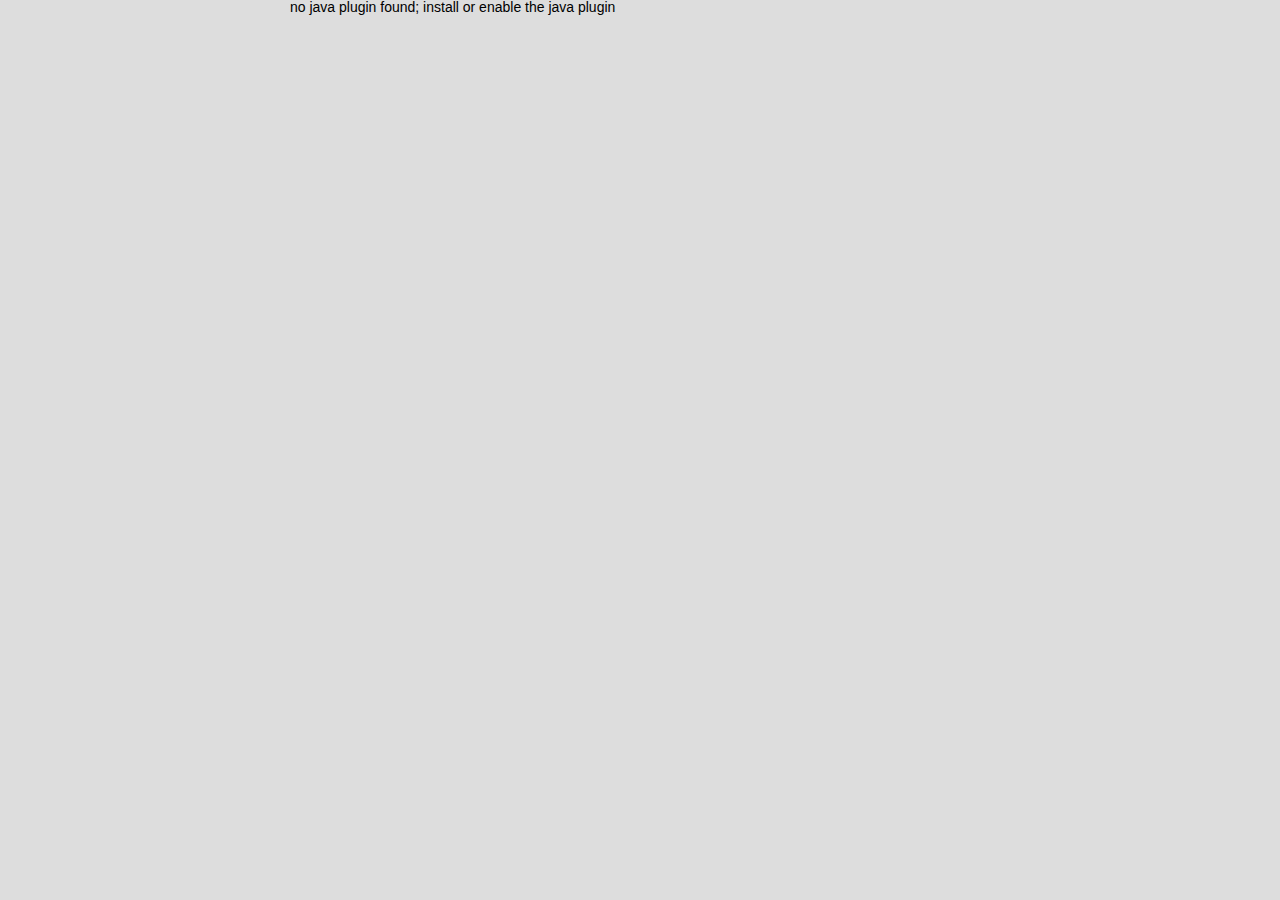
<file: examples/addconnection.html>
<!doctype html>
<html>
    <head>
        <title>midi bridge</title>
        <meta http-equiv="Content-Type" content="text/html; charset=UTF-8">
        <!-- your javascript framework -->
        <!--<script type="text/javascript" src="http://code.jquery.com/jquery-1.6.1.min.js"></script> -->
        
        <!-- other libraries -->
        <!-- <script type="text/javascript" src="lib/your-other-libs.js"></script> -->
        
        <!-- the midibridge -->
        <script type="text/javascript" src="lib/midibridge-0.5.4.min.js"></script>
        
        <!-- your javascript code -->
        <script type="text/javascript" src="js/addconnection.js"></script>

        <!-- your stylesheets -->
        <link rel="stylesheet" media="screen" href="css/reset.css"/>
        <link rel="stylesheet" media="screen" href="css/midibridge.css"/>
    </head>
    <body>
        <div id="content">
        </div>
    </body>
</html>
</file>
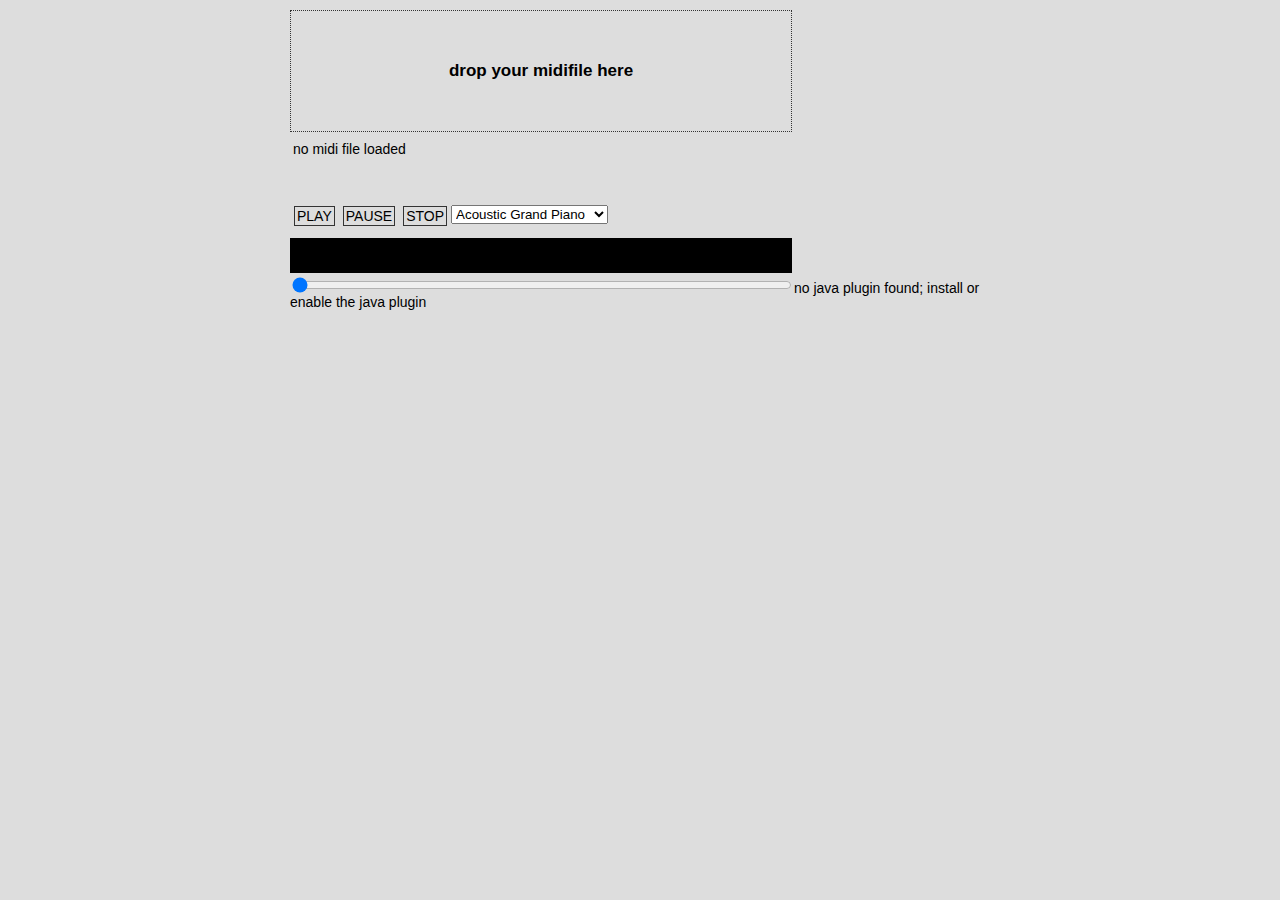
<file: examples/base64.html>
<!doctype html>
<html>
    <head>
        <title>midi bridge</title>
        <meta http-equiv="Content-Type" content="text/html; charset=UTF-8">
        <script type="text/javascript" src="lib/midibridge-0.5.4.min.js"></script>
        <script type="text/javascript" src="lib/MIDIProgramSelector.js"></script>  
        <script type="text/javascript" src="js/base64.js"></script>
        <link rel="stylesheet" media="screen" href="css/reset.css"/>
        <link rel="stylesheet" media="screen" href="css/midibridge.css"/>
        <link rel="stylesheet" media="screen" href="css/clearfix.css"/>
    </head>
    <body>
        <div id="content">
        </div>
    </body>
</html>
</file>
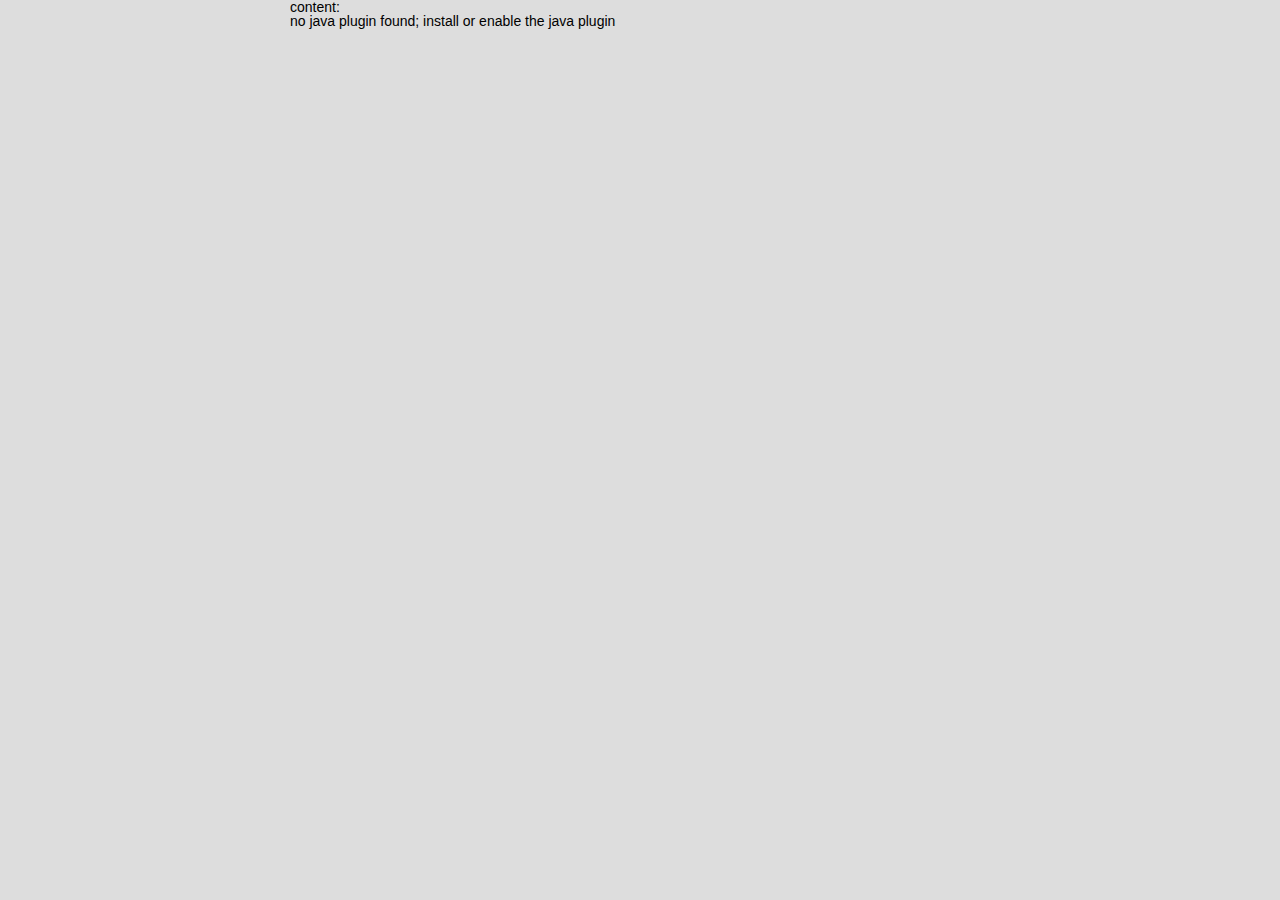
<file: examples/configobject.html>
<!doctype html>
<html>
    <head>
        <title>midi bridge</title>
        <meta http-equiv="Content-Type" content="text/html; charset=UTF-8">

        <!-- your javascript framework -->
        <!--<script type="text/javascript" src="http://code.jquery.com/jquery-1.6.1.min.js"></script> -->

        <!-- other libraries -->
        <!-- <script type="text/javascript" src="lib/your-other-libs.js"></script> -->

        <!-- the midibridge -->
        <script type="text/javascript" src="lib/midibridge-0.5.4.min.js"></script>

        <!-- your javascript code -->
        <script type="text/javascript" src="js/configobject.js"></script>

        <!-- your stylesheets -->
        <link rel="stylesheet" media="screen" href="css/reset.css"/>
        <link rel="stylesheet" media="screen" href="css/midibridge.css"/>
    </head>
    <body>
        <div id="content">
        </div>
    </body>
</html>
</file>
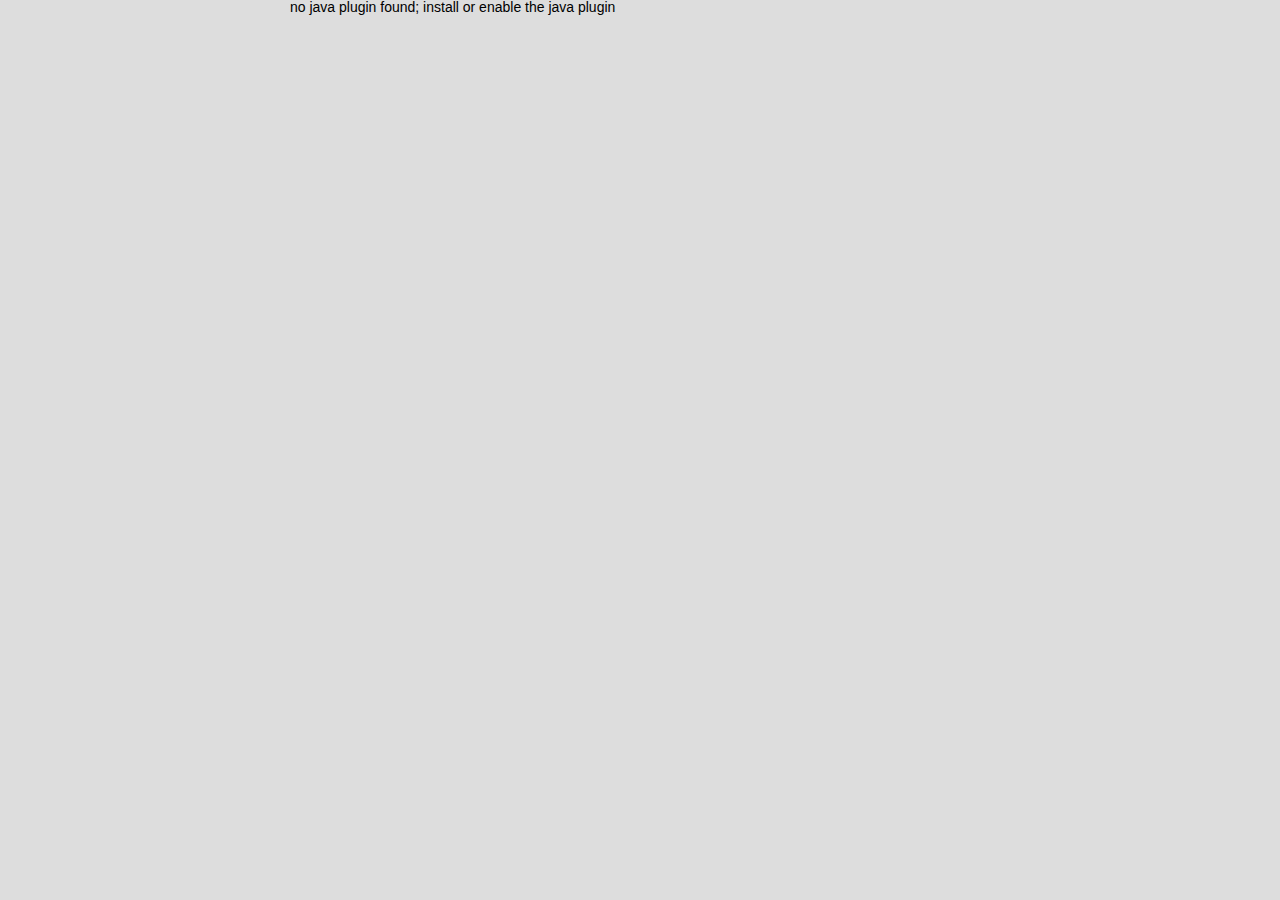
<file: examples/getdevices.html>
<!doctype html>
<html>
    <head>
        <title>midi bridge</title>
        <meta http-equiv="Content-Type" content="text/html; charset=UTF-8">
        
        <!-- your javascript framework -->
        <!-- <script type="text/javascript" src="http://code.jquery.com/jquery-1.6.1.min.js"></script> -->
        
        <!-- other libraries -->
        <!-- <script type="text/javascript" src="lib/your-other-lib.js"></script> -->
        
        <!-- the midibridge -->
        <script type="text/javascript" src="lib/midibridge-0.5.4.min.js"></script>
        
        <!-- your javascript code -->
        <script type="text/javascript" src="js/getdevices.js"></script>
        
        <!-- your stylesheets -->
        <link rel="stylesheet" media="screen" href="css/reset.css"/>
        <link rel="stylesheet" media="screen" href="css/midibridge.css"/>
    </head>
    <body>
        <div id="content">
        </div>
    </body>
</html>
</file>
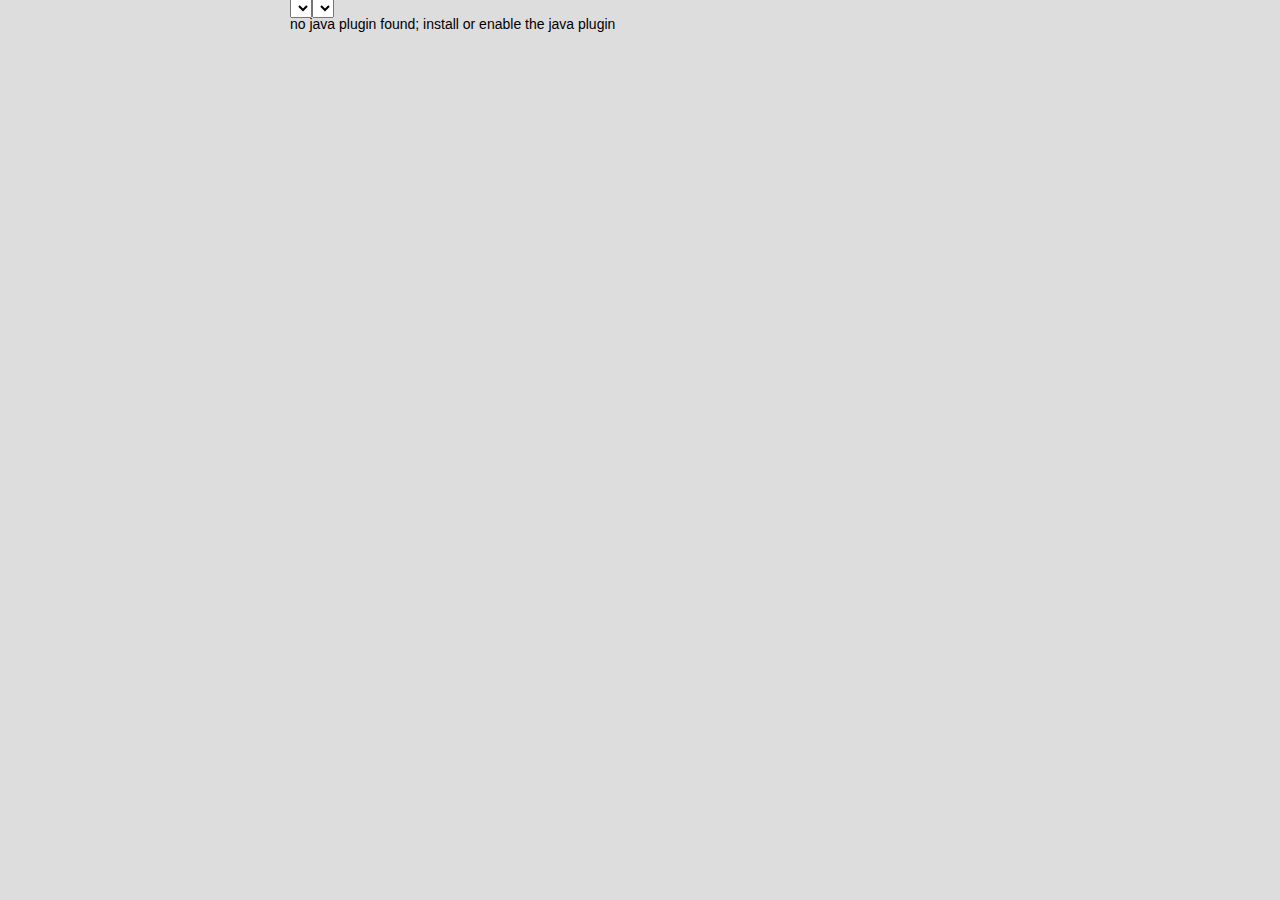
<file: examples/patchpanel.html>
<!doctype html>
<html>
    <head>
        <title>midi bridge</title>
        <meta http-equiv="Content-Type" content="text/html; charset=UTF-8">
        
        <!-- your javascript framework -->
        <!-- <script type="text/javascript" src="http://code.jquery.com/jquery-1.6.1.min.js"></script> -->
        
        <!-- other libraries -->
        <!-- <script type="text/javascript" src="lib/your-other-lib.js"></script> -->
        
        <!-- the midibridge -->
        <script type="text/javascript" src="lib/midibridge-0.5.4.min.js"></script>
        
        <!-- your javascript code -->
        <script type="text/javascript" src="js/patchpanel.js"></script>
        
        <!-- your stylesheets -->
        <link rel="stylesheet" media="screen" href="css/reset.css"/>
        <link rel="stylesheet" media="screen" href="css/midibridge.css"/>
    </head>
    <body>
        <div id="content">
        </div>
    </body>
</html>
</file>
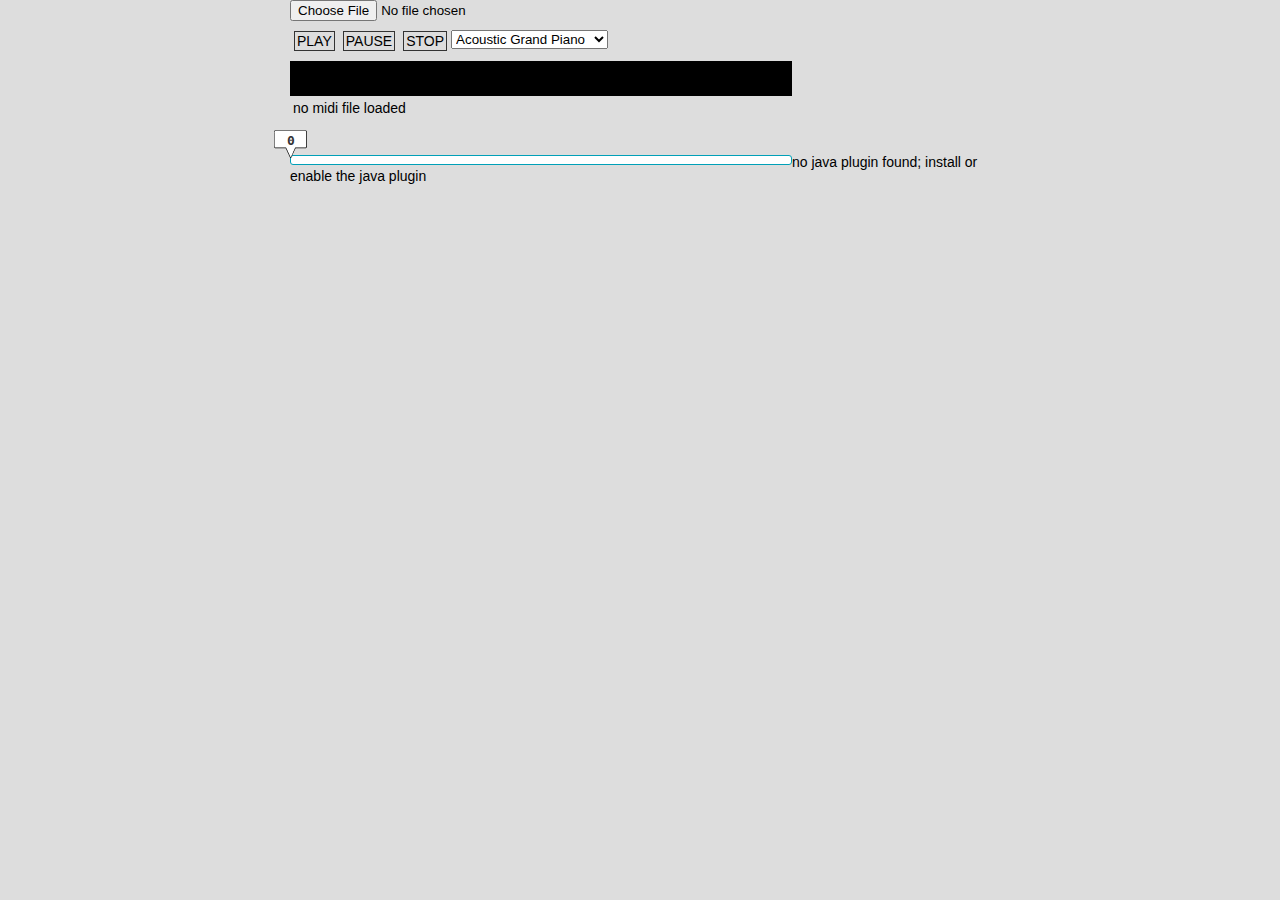
<file: examples/playmidifile.html>
<!doctype html>
<html>
    <head>
        <title>midi bridge</title>
        <meta http-equiv="X-UA-Compatible" content="IE=edge" />
        <meta http-equiv="Content-Type" content="text/html; charset=UTF-8">
        <script type="text/javascript" src="lib/chopin_opus18.mid.js"></script> 
        <script type="text/javascript" src="lib/Slider.js"></script>     
        <script type="text/javascript" src="lib/MIDIProgramSelector.js"></script>     
        <script type="text/javascript" src="lib/midibridge-0.5.4.min.js"></script>     
        <script type="text/javascript" src="js/playmidifile.js"></script>
        <link rel="stylesheet" media="screen" href="css/reset.css"/>
        <link rel="stylesheet" media="screen" href="css/midibridge.css"/>
    </head>
    <body>
        <div id="content">
        </div>
    </body>
</html>
</file>
<file: examples/css/midibridge.css>
html{
    font-family: Arial, Verdana, sans-serif;
    font-size: 14px;
}
#content{
    width:700px;
    margin: 0 auto;
}
h1{
    font-size:15px;
}
#info{
    margin: 5px 3px 40px 3px;
}
#dropbox{
    width:500px;
    height:120px;
    line-height: 120px;
    text-align: center;
    font-size: 17px;
    font-weight: bold;
    border: 1px dotted #333;
    margin: 10px 0px;
}
#controls{
    margin:10px 0px;
    height:20px;
}
#console{
    background-color: #000;
    font-family: Courier, Monaco, monospace;
    font-size: 12px;
    color: #00ff00;
    border:solid 1px #000;
    padding: 4px;
    margin: 2px 0px 2px 0px;
    width:492px;
    height:25px;
    line-height:25px;
    overflow: auto;
    clear:left;
}
#console div{

}
.button{
    float: left;
    border: 1px solid #333;
    padding:2px;
    margin: 0px 4px;
    cursor: pointer;
}
.button:hover{
    background-color: #fff;
}
.label{
    font-size: 13px;
    font-weight: bold;
}
.value{
    font-size: 13px;
    background-color: #fff;
    padding:2px;
}
select{
    float:left;
    margin:-1px 0px;
}
.slider{
    border: #00A0B8 solid 1px;
    border-radius: 3px;
    background-color: white;
    float:left;
    /*margin-left: 20px;*/
}

.slider-label{
    margin: -7px 13px 0px 10px;
    font-family: Verdana,Arial,_sans;
    font-size: 12px;
    color: #333333;
    float:left;
}

.thumb{
    background-image: url('../img/balloon.png');
    background-repeat: no-repeat;
    position:relative;
    width:34px;
    height:28px;
    margin-left: -17px;
    text-align: center;
}

.thumb .label{
    padding-top: 4px;
    font-family: monospace;
    color: #333333;
    font-size: 13px;
}
</file>
<file: examples/css/clearfix.css>
.clearfix:after {
    content: ".";
    display: block;
    clear: both;
    visibility: hidden;
    line-height: 0;
    height: 0;
}

.clearfix {
    display: inline-block;
}

html[xmlns] .clearfix {
    display: block;
}

* html .clearfix {

    height: 1%;
}
</file>
